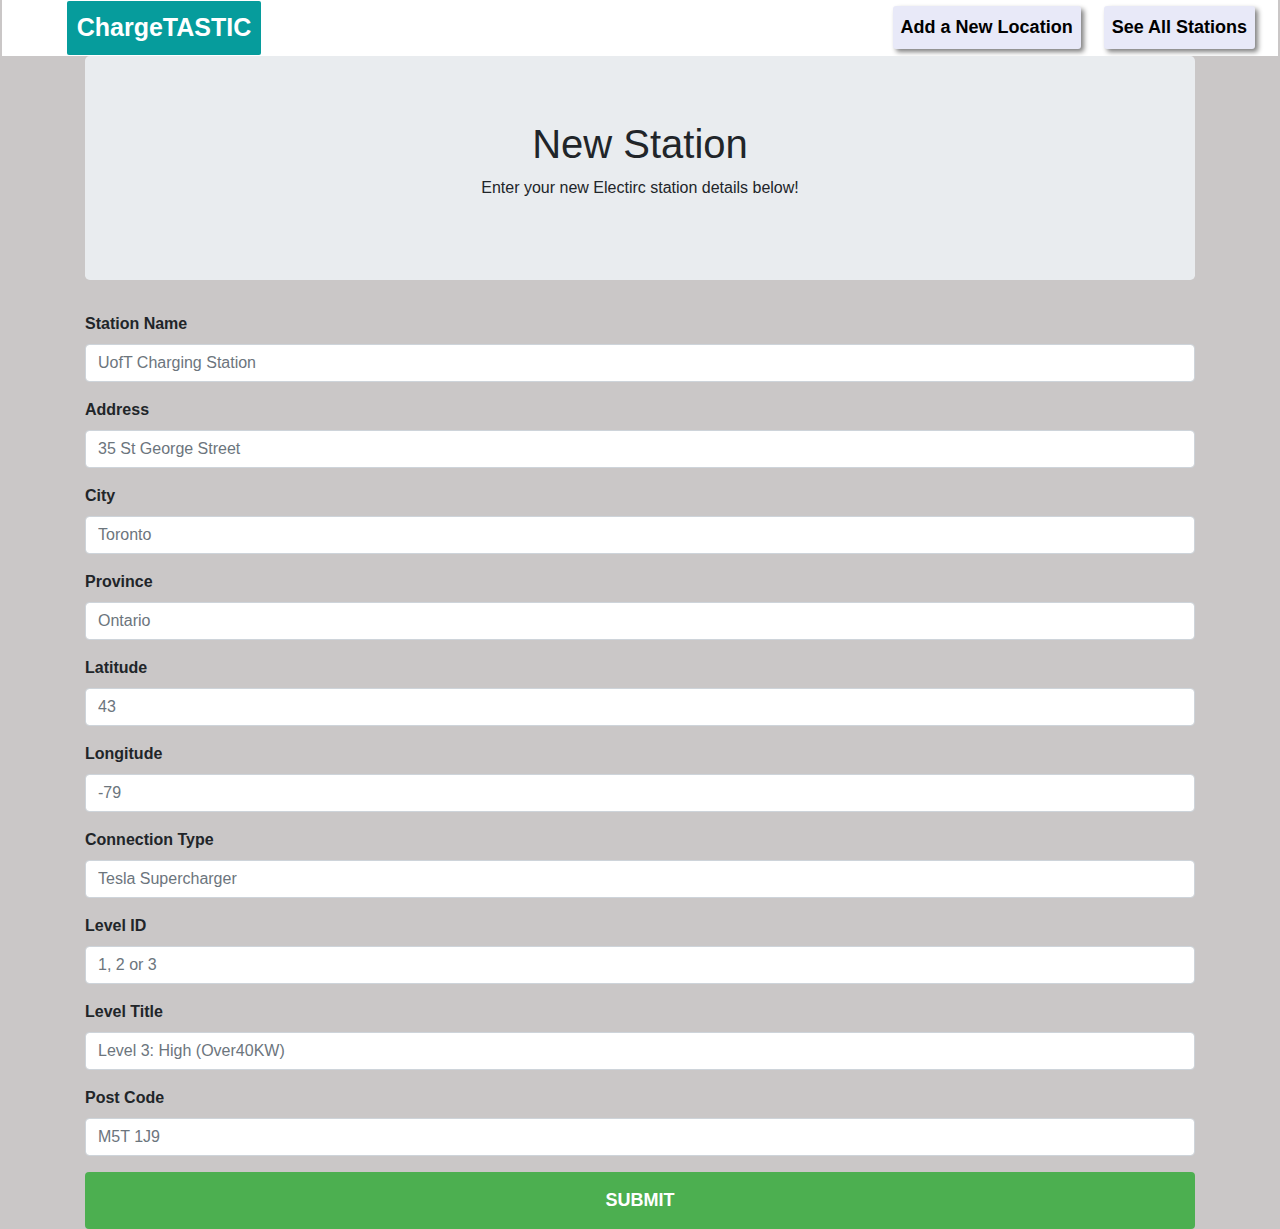
<file: Electric_Charging_Stations/templates/Add.html>
<!DOCTYPE html>
<html lang="en-us" manifest="application.appcache">

<head>
  <title>Add a New Station</title>
  <link rel="stylesheet" href="https://stackpath.bootstrapcdn.com/bootstrap/4.3.1/css/bootstrap.min.css" integrity="sha384-ggOyR0iXCbMQv3Xipma34MD+dH/1fQ784/j6cY/iJTQUOhcWr7x9JvoRxT2MZw1T" crossorigin="anonymous">
  <script src="https://code.jquery.com/jquery-3.4.1.min.js" integrity="sha256-CSXorXvZcTkaix6Yvo6HppcZGetbYMGWSFlBw8HfCJo=" crossorigin="anonymous"></script>
  <script src="https://cdnjs.cloudflare.com/ajax/libs/popper.js/1.14.7/umd/popper.min.js" integrity="sha384-UO2eT0CpHqdSJQ6hJty5KVphtPhzWj9WO1clHTMGa3JDZwrnQq4sF86dIHNDz0W1" crossorigin="anonymous"></script>
  <script src="https://stackpath.bootstrapcdn.com/bootstrap/4.3.1/js/bootstrap.min.js" integrity="sha384-JjSmVgyd0p3pXB1rRibZUAYoIIy6OrQ6VrjIEaFf/nJGzIxFDsf4x0xIM+B07jRM" crossorigin="anonymous"></script>
  <link rel="stylesheet" type="text/css" href="../static/css/navbar.css">
  <link rel="stylesheet" type="text/css" href="../static/css/addpage.css">
  <link rel="stylesheet" type="text/css" href="../static/css/media.css">
  <script type="text/javascript" src="../static/js/cache.js"></script>
</head>

<body>
  <nav class="navbar navbar-expand-lg"> <!--navigation bar-->
    <a class="navbar-brand" href="/">ChargeTASTIC</a>
    <button class="navbar-toggler custom-toggler" type="button" data-toggle="collapse" data-target="#navbarSupportedContent" aria-controls="navbarSupportedContent" aria-expanded="false" aria-label="Toggle navigation">
        <span class="navbar-toggler-icon"></span>
    </button>
    <div class="collapse navbar-collapse" id="navbarSupportedContent">
        <ul class="navbar-nav mr-auto">
            <li class="nav-item active">
                <a class="nav-link" href="/add">Add a New Location</a>
            </li>
            <li class="nav-item active">
                <a class="nav-link" href="/search">See All Stations</a>
            </li>
        </ul>
    </div>
  </nav>
  <div class="container">
    <div class="jumbotron" style="text-align: center">
        <h1>New Station</h1>
        <p>Enter your new Electirc station  details below!</p>
    </div>
    <div class="row">
        <div class="col-12">
          <form method="POST" action="/add" role="form", name="locationform">
            <div class="form-group">
              <label for="addresstitle"><strong>Station Name</strong></label>
              <input type="text" class="form-control" id="addresstitle" name="Title" placeholder="UofT Charging Station">
            </div>

            <div class="form-group">
              <label for="address"><strong>Address</strong></label>
              <input type="text" class="form-control" id="address" name="Address" placeholder="35 St George Street">
            </div>

            <div class="form-group">
              <label for="town"><strong>City</strong></label>
              <input type="text" class="form-control" id="town" name="town" placeholder="Toronto">
            </div>

            <div class="form-group">
              <label for="state"><strong>Province</strong></label>
              <input type="text" class="form-control" id="state" name="state" placeholder="Ontario">
            </div>
            <div class="form-group">
              <label for="Lat"><strong>Latitude</strong></label>
              <input type="text" class="form-control" id="Lat" name="Lat" placeholder="43">
            </div>
          
            <div class="form-group">
                <label for="Lon"><strong>Longitude</strong></label>
                <input type="text" class="form-control" id="Lon" name="Lon" placeholder="-79">
            </div>

            <div class="form-group">
              <label for="connectionTitle"><strong>Connection Type</strong></label>
              <input type="text" class="form-control" id="connectionTitle" name="Plug_type" placeholder="Tesla Supercharger">
            </div>

            <div class="form-group">
              <label for="levelid"><strong>Level ID</strong></label>
              <input type="text" class="form-control" id="levelid" name="ID" placeholder="1, 2 or 3">
            </div>

            <div class="form-group">
            <label for="levelID"><strong>Level Title</strong></label>
            <input type="text" class="form-control" id="levelID" name="Level" placeholder="Level 3: High (Over40KW)">
            </div>

            <div class="form-group">
              <label for="POCode"><strong>Post Code</strong></label>
              <input type="text" class="form-control" id="POcode" name="POcode" placeholder="M5T 1J9">
            </div>
            <input type="submit" value="submit" class="btn btn-default">
        </form>
        </div>
    </div>

</div>
  
  <!-- <div id="map"></div>
  <script type="text/javascript" src="static/js/config.js"></script>
  <script type="text/javascript" src="static/js/logic.js"></script> -->

</body>

  
</html>
</file>
<file: Electric_Charging_Stations/static/css/navbar.css>
.navbar {
    padding : 1px;
    margin-top: 0;
    margin-bottom:0;
    margin-left:2px;
    margin-right:2px;
    background-color : white;
    overflow : hidden;
}
  
.navbar-brand {
    background-color: rgb(6, 156, 156);
    color: #ffffff;
    padding: 8px 10px;
    font-size: 25px;
    font-weight:bold;
    margin-left:5%; margin-right:2%; margin-top:0; margin-bottom:0;
    border-radius: 2px;
}
  
.custom-toggler.navbar-toggler {
    border-color: rgb(255,255,255);
}
  
.custom-toggler .navbar-toggler-icon {
    background-image: url("data:image/svg+xml;charset=utf8,%3Csvg viewBox='0 0 32 32' xmlns='http://www.w3.org/2000/svg'%3E%3Cpath stroke='rgba(255,255,255, 0.7)' stroke-width='2' stroke-linecap='round' stroke-miterlimit='10' d='M4 8h24M4 16h24M4 24h24'/%3E%3C/svg%3E");
}
  
.navbar-nav {
    font-size: 18px;
    margin-right: 10px;
    margin-left:10px;
    position: absolute;
    right : 0;
}
  
.nav-item {
    display: inline-block;
    margin-right: 23px;
}
  
.nav-link {
    color : #000000;
    font-family: "Roboto", sans-serif;
    width: 100%;
    box-sizing: border-box;
    font-weight: 900;
    background-color: rgb(232, 233, 248);
    border-radius: 3px;
    box-shadow: 3px 3px 5px grey;
}
</file>
<file: Electric_Charging_Stations/static/css/addpage.css>
body {
    background-color : rgb(202, 199, 199);
}

.form-group .form-control {
    display: block;
    margin-left: auto;
    margin-right: auto;
    max-width : 100%;
}

.btn {
    font-family: "Roboto", sans-serif;
    text-transform : uppercase;
    outline : 0;
    background:#4caf50;
    width : 100%;
    border : 0;
    font-weight: bolder;
    padding : 15px;
    color : white;
    font-size: 18px;
    cursor : pointer;
}
</file>
<file: Electric_Charging_Stations/static/css/media.css>
@media (max-width: 575.98px) { /* extral small*/
    .navbar-nav {
        position : relative;
    }

    .navbar {
        background-color : rgb(6, 156, 156);
    }
  
    .col-xs-12 {
        background-color : white;
        position : relative;
        margin : 0;
        margin-bottom :0;
        margin-top : 50px;
        padding : 30px;
        width : 100%;
        left : 0%;
        right : 0%;
    }  

    .header-1 {
        font-size: 25px;
    }
    
    .header-2 {
        color:rgb(6, 156, 156);
        font-size: 22px;
    }
  
    .nav-link {
        color : #ffffff;
        background-color: rgb(6, 156, 156);
        box-shadow: none;
    }

    .p-title {
        font-size: 30px;
    }

    .p-text {
        font-size: 20px;
    }

    .container-img {
        background-image: url("../img/stationandsnack.jpg");
        background-size: 550px;
        height: 300px;
      }
  
}
  
@media (min-width: 576px) and (max-width: 767.98px) { /*small*/
    .navbar-nav {
        position : relative;
    }

    .navbar {
        background-color : rgb(6, 156, 156);
    }
  
    .col-md-12 {
        background-color : white;
        position : relative;
        margin-bottom : 0;
        margin-top : 50px;
        padding : 30px;
        left : 0%;
        right : 0%;
    }  
  
    .header-1 {
        font-size: 30px;
    }
    
    .header-2 {
        color:rgb(6, 156, 156);
        font-size: 28px;
    }
  
    .nav-link {
        color : #ffffff;
        background-color: rgb(6, 156, 156);
        box-shadow: none;
    }

    .p-title {
        font-size: 30px;
    }

    .p-text {
        font-size: 20px;
    }

    .container-img {
        background-image: url("../img/stationandsnack.jpg");
        background-size: 550px;
        height: 300px;
      }
}
  
@media (min-width: 768px) and (max-width: 991.98px) { /*medium*/
    .navbar-nav {
        position : relative;
    }
  
    .navbar {
        background-color : rgb(6, 156, 156);
    }
  
    .col-md-12 {
        background-color : white;
        position : relative;
        margin-bottom : 0;
        margin-top : 60px;
        padding : 30px;
        left : 0%;
        right : 0%;
    }  
  
    .nav-link {
        color : #ffffff;
        background-color: rgb(6, 156, 156);
        box-shadow: none;
    }

    .p-title {
        font-size: 50px;
    }

    .p-text {
        font-size: 30px;
    }

    .container-img {
        background-image: url("../img/stationandsnack.jpg");
        background-size: 800px;
        height: 400px;
      }
}
  
@media (min-width: 992px) {
    .my-3 {
        display: none;
    }

    .p-title {
        font-size: 50px;
    }

    .p-text {
        font-size: 30px;
    }
}
</file>
